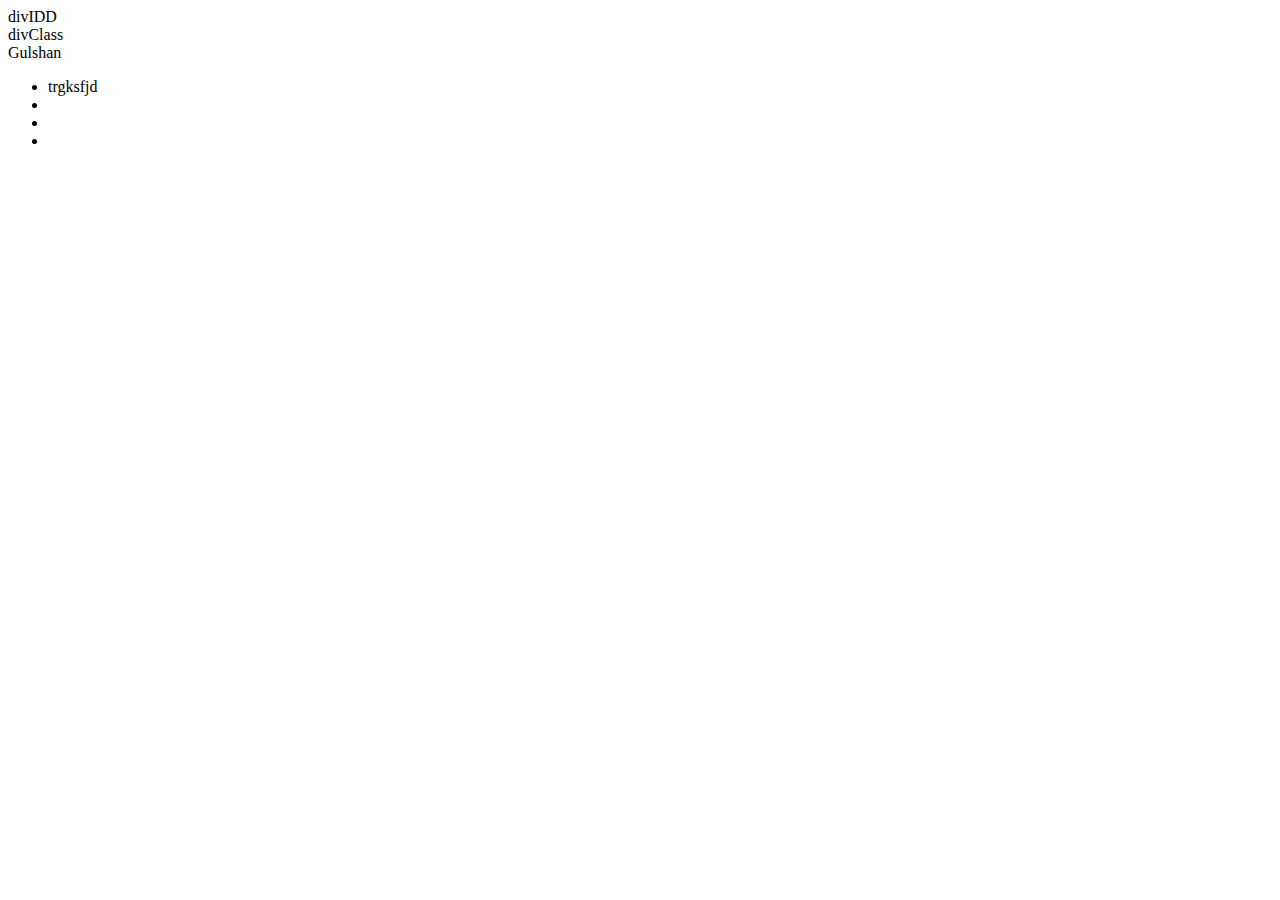
<file: Dom&Bom/index.html>
<!--The `dom` comment is indicating that the following content is related to the Document Object
Model (DOM), which is a programming interface for web documents. It is used to represent the
structure of HTML and XML documents and define how the content can be manipulated and accessed
through scripting languages like JavaScript. -->


<!DOCTYPE html>  <!--this is the current html type is used-->
<html lang="en"> <!--used language-->
<head>
    <meta charset="UTF-8">
    <meta name="viewport" content="width=device-width, initial-scale=1.0">
    <title>Document</title> 
</head>
<body>
    <div id="id">divIDD</div>
    <div class="class">divClass</div>
    <span>Gulshan</span>
    <ul>
        <li>trgksfjd</li>
        <li></li>
        <li></li>
        <li></li>
    </ul>


    <script src="script.js"></script>
</body>
</html>

<!--DOM is tree form of html character-->
</file>
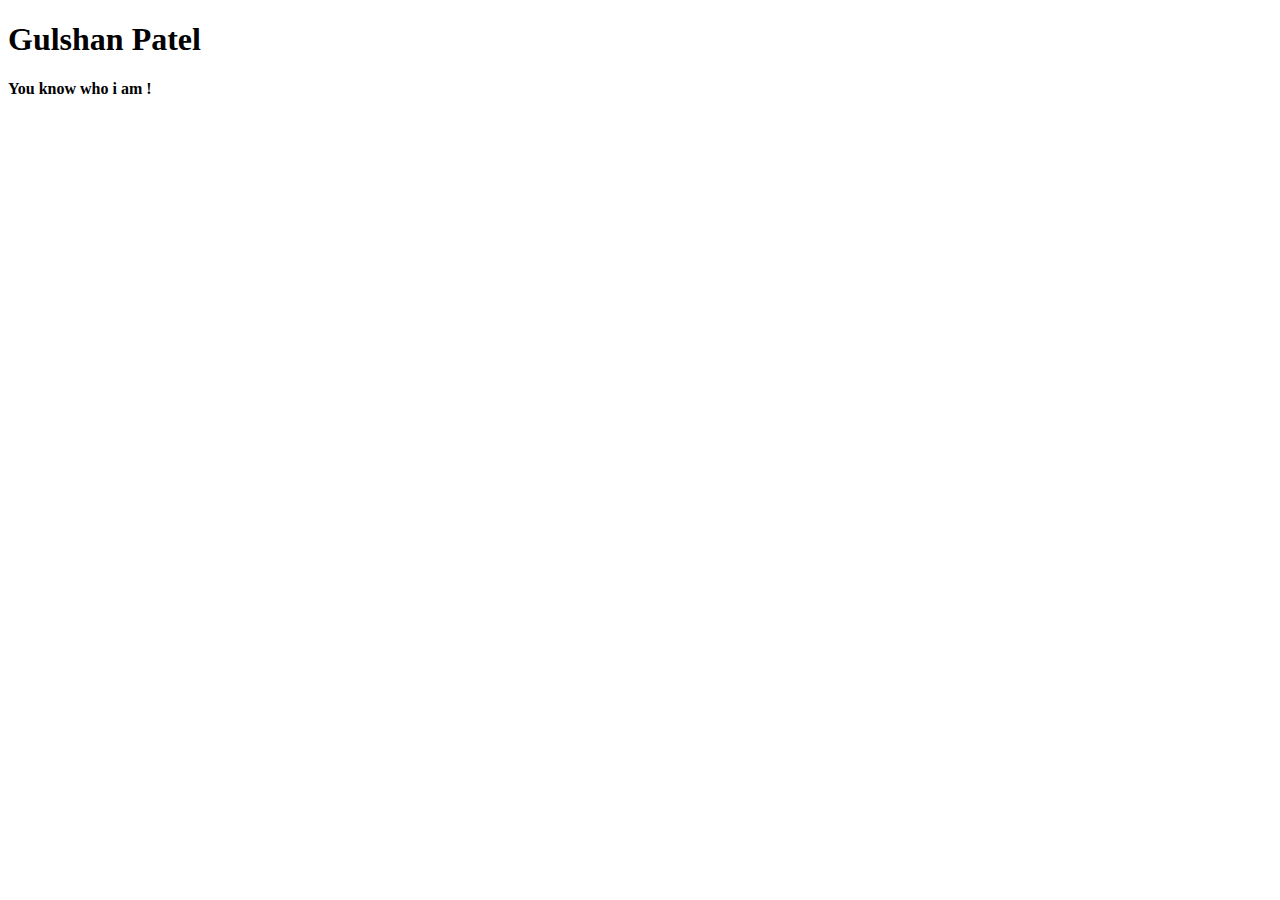
<file: Dom/index.html>
<!-- how to maculate something in java script. -->
<!DOCTYPE html>
<html lang="en">
<head>
    <meta charset="UTF-8">
    <meta name="viewport" content="width=device-width, initial-scale=1.0">
    <title>Text and Styles</title>
    <link rel="stylesheet" href="style.css">

</head>
<body>
    <h1>Gulshan Patel</h1>

    <!-- <button class="btn">Click me!.</button> -->
     <div class="intro">
        <span>
            <p>
                <b>You know who i am !</b>
            </p>
        </span>
     </div>
   
    <script src="script.js"></script>
</body>
</html>
</file>
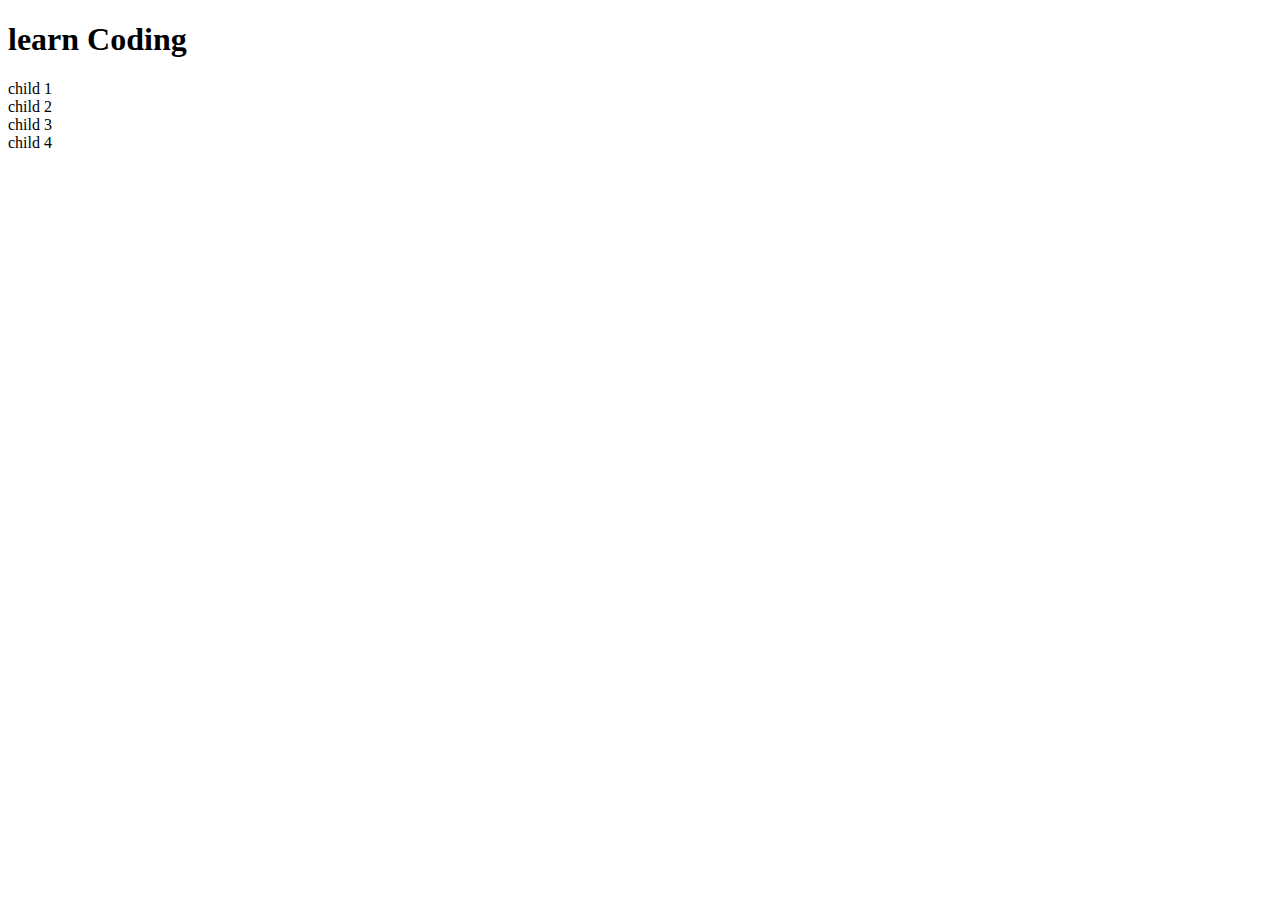
<file: DomTraversal/index.html>
<!DOCTYPE html>
<html lang="en">
<head>
    <meta charset="UTF-8">
    <meta name="viewport" content="width=device-width, initial-scale=1.0">
    <title>Dom Traversal</title>
</head>
<body>
    <h1>learn Coding</h1>

    <div class="grand-parent">
        <div class="parent-1">
            <div class="child">child 1</div>
            <div class="child">child 2</div>
        </div>
        <div class="parent-2">
            <div class="child">child 3</div>
            <div class="child">child 4</div>
        
        
        </div>
    
    </div>
    
    <script src="script.js"></script>
    
</body>
</html>
</file>
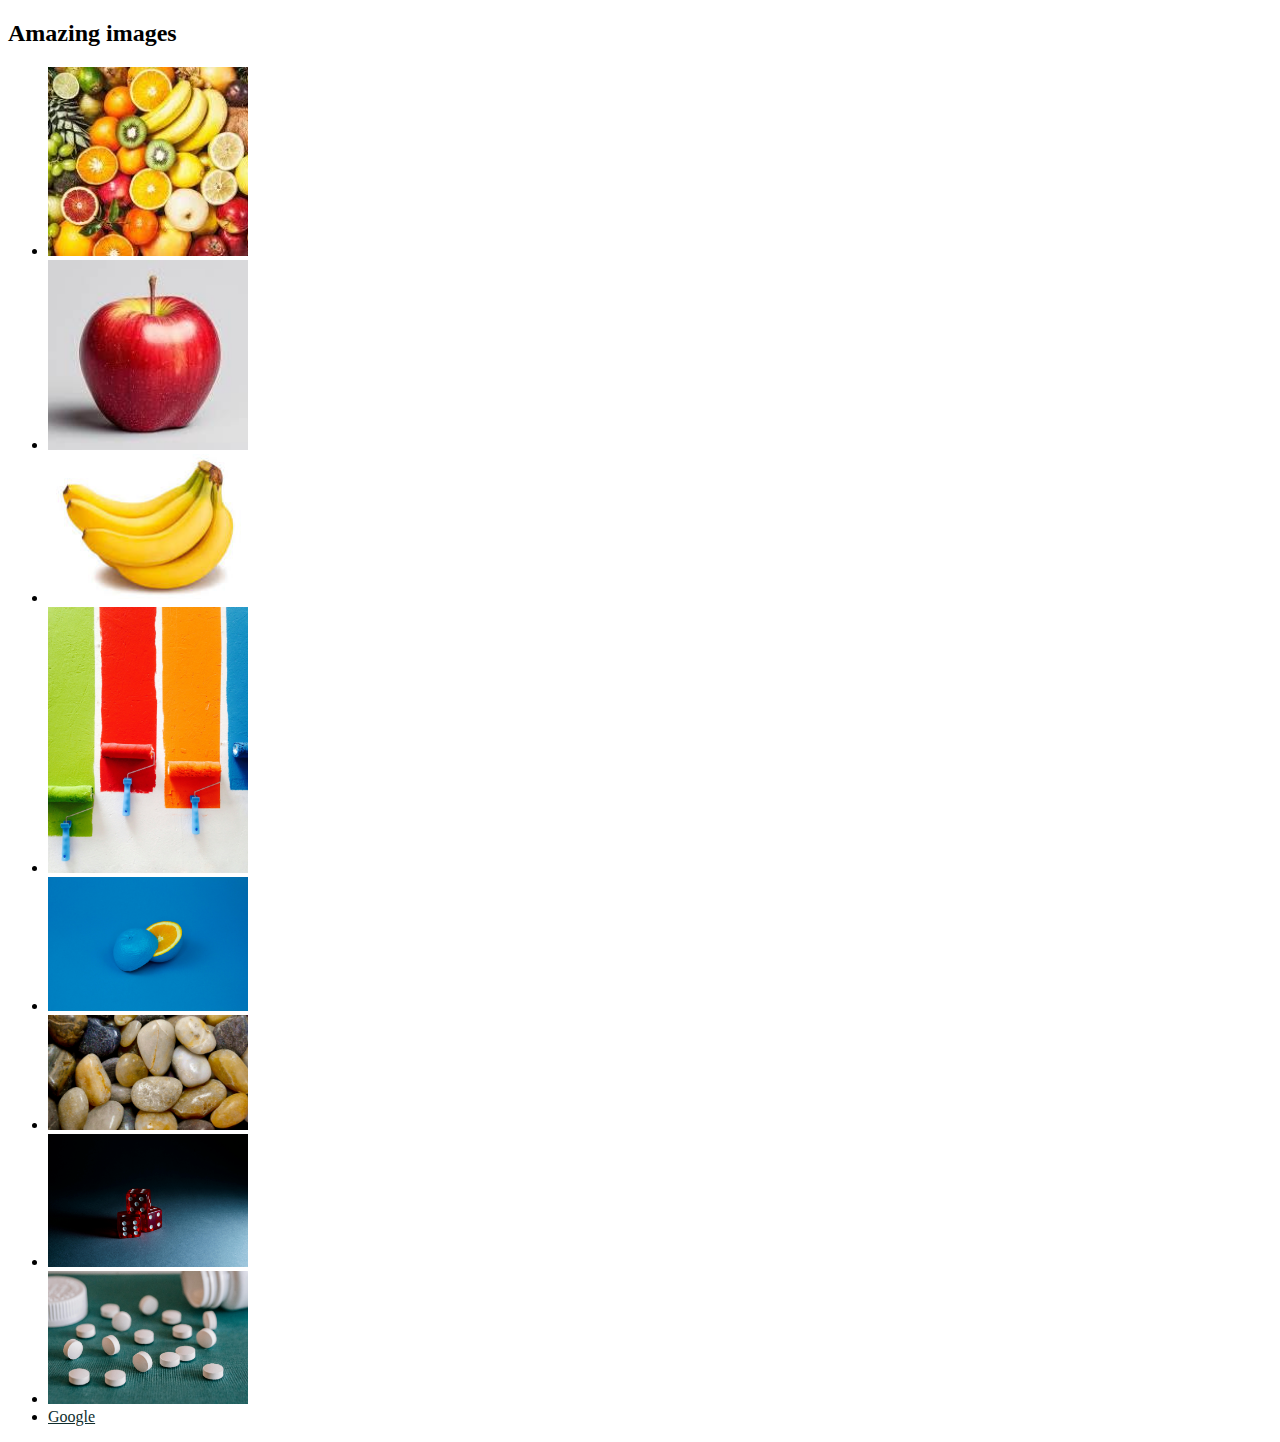
<file: Events/index.html>
<!DOCTYPE html>
<html lang="en">
<head>
    <meta charset="UTF-8">
    <meta name="viewport" content="width=
    , initial-scale=1.0">
    <title>Events in Java Script</title>
    </head>
<body style="background-color: #414141 #4c6fd0;">
    <h2>Amazing images</h2>
    <div>
        <ul id="image">
            <li><img width="200px" id="Fruit" src="image/fruits.jpg" alt="Fruit"></li>
            <li><img width="200px" id="apple" src="image/apple.jpg" alt=""></li>

            <li><img width="200px" id="Banana" src="image/Banana.jpg" alt=""></li>
            <li><img width="200px" id="paint" src="image/paint.jpg" alt=""></li>
            <li><img width="200px" id="oranges" src="image/orangesimg.jpg" alt=""></li>
            <li><img width="200px" id="Rock" src="image/ifeoluwa-a-QK_ld7gnwwU-unsplash.jpg" alt=""></li>
            <li><img width="200px" id="Dice" src="image/pexels-fabianreitmeier-707837.jpg" alt=""></li>

            <li><img width="200px" id= "Tablet" src="image/pexels-alex-green-5699519.jpg" alt=""></li>

            <li><a style="color:rgb(15, 45, 45);" href="http://google.com" id="google">Google</a></li>

    </ul>
        
</div>
    
</body>
<script>
// this the best way for selecting elements. and here event listener is most ejective way.
        //important for interview.
        //some important topics for interview in events in java Script:- 
        // type , timestamp, defaultPrevented
        // target , toElement, srcElement(imp), currentTarget,
        // clientX, clientY, screenX, screenY
        // altKey, ctrlkey, shiftkey, keycode
        
        document.getElementById('Rock').addEventListener('click',function(e){
          console.log(e);
            
        },false)
        

</script>
</html>

<!-- note Java script is sequentially run language.
  -->
</file>
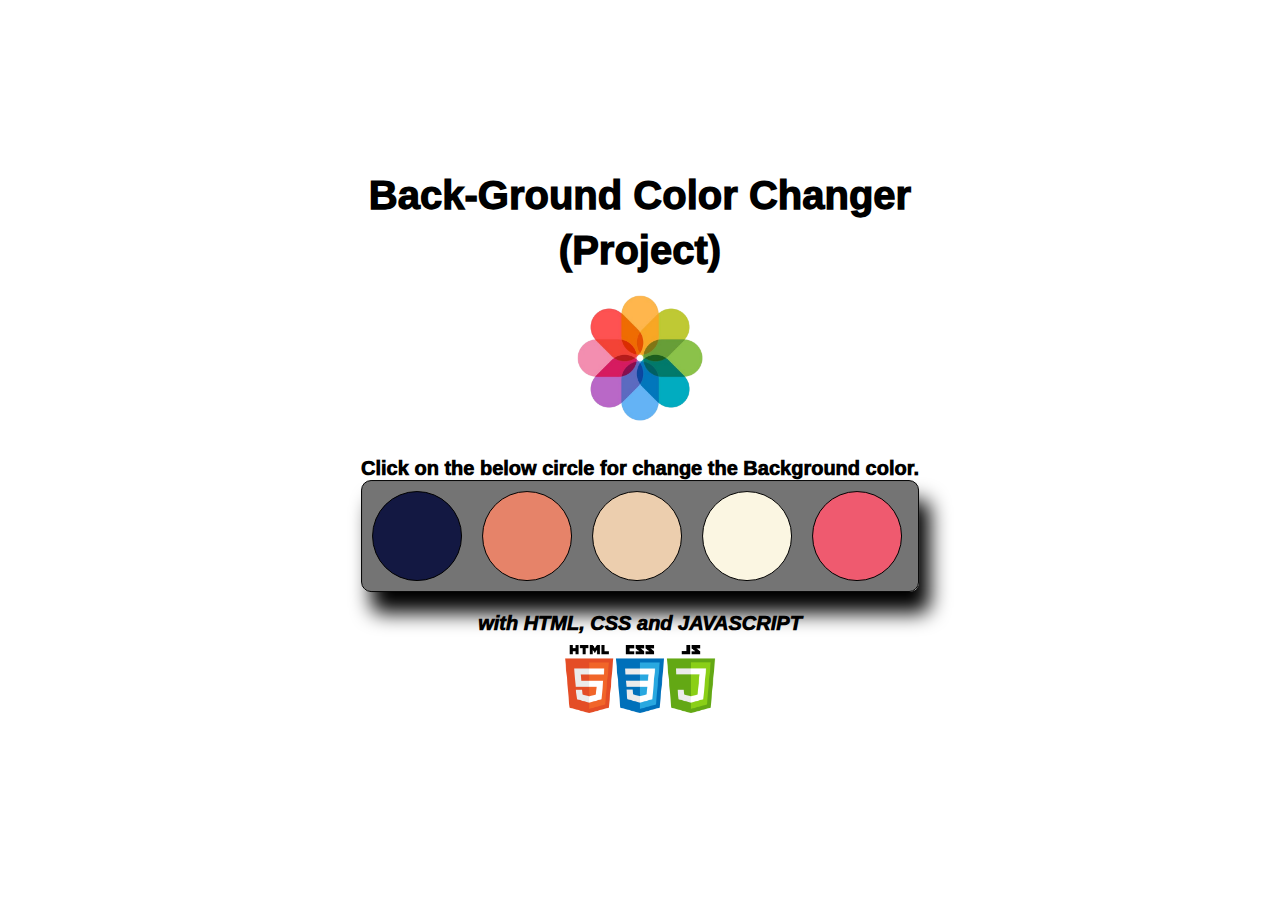
<file: Project1/index.html>
<!DOCTYPE html>
<html lang="en">
<head>
    <meta charset="UTF-8">
    <meta name="viewport" content="width=device-width, initial-scale=1.0">
    <title>Color Changer</title>
    <link rel="stylesheet" href="style.css">
</head>
<body>
    <section class="hero">
        <h1>Back-Ground Color Changer</h1>
        <h2>(Project)</h2>
        <img src="color icon.png" width="150px" alt="">
        <p>Click on the below circle for change the Background color.</p>
        <div class="container">
            <div class="box" id="box1"></div>
            <div class="box" id="box2"></div>
            <div class="box" id="box3"></div>
            <div class="box" id="box4"></div>
            <div class="box" id="box5"></div>
        </div>
        <p><i>with HTML, CSS and JAVASCRIPT</i> </p>
        <img src="lang icon.png" width="150px" alt="">


    </section>
    <script src="script.js"></script>
</body>
</html>
</file>
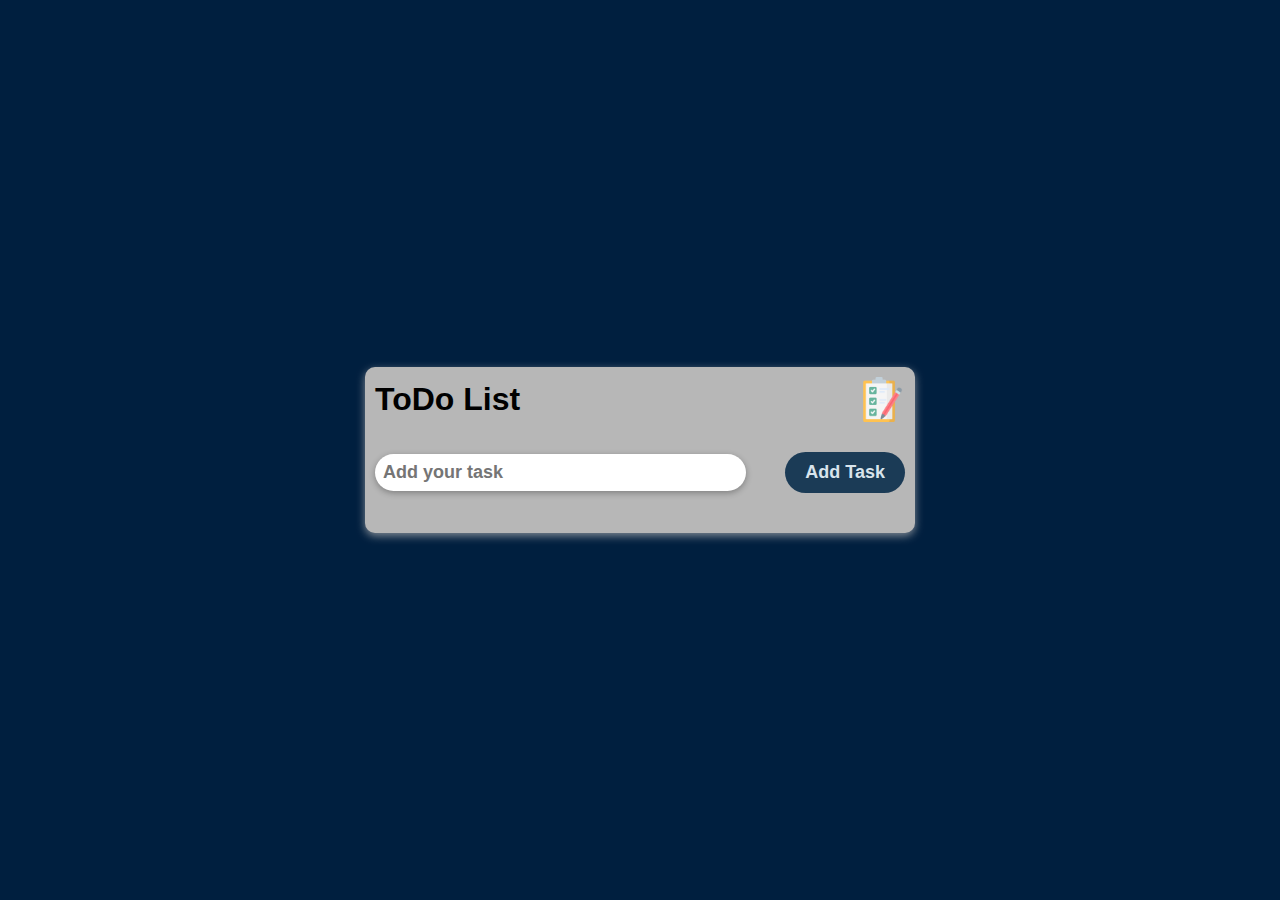
<file: Project3/index.html>
<!DOCTYPE html>
<html lang="en">
<head>
    <meta charset="UTF-8">
    <meta name="viewport" content="width=device-width, initial-scale=1.0">
    <title>ToDo App</title>
    <link rel="stylesheet" href="style.css">
</head>
<body>
    <div class="todo-conatiner">
    <h1>ToDo List
        <img src="./imgs/checklist.png" alt="">
    </h1>
    <div class="input">
        <input type="text" id="input-field"
        placeholder="Add your task">
        <button class="btn">Add Task</button>
        
    </div>
    <ul class="list-item">
        <!-- <li class="checked">Task 1</li>
        <li>Task 2</li>
        <li>Task 3</li> -->
    </ul>
    </div>
    <script src="script.js"></script>
</body>
</html>
</file>
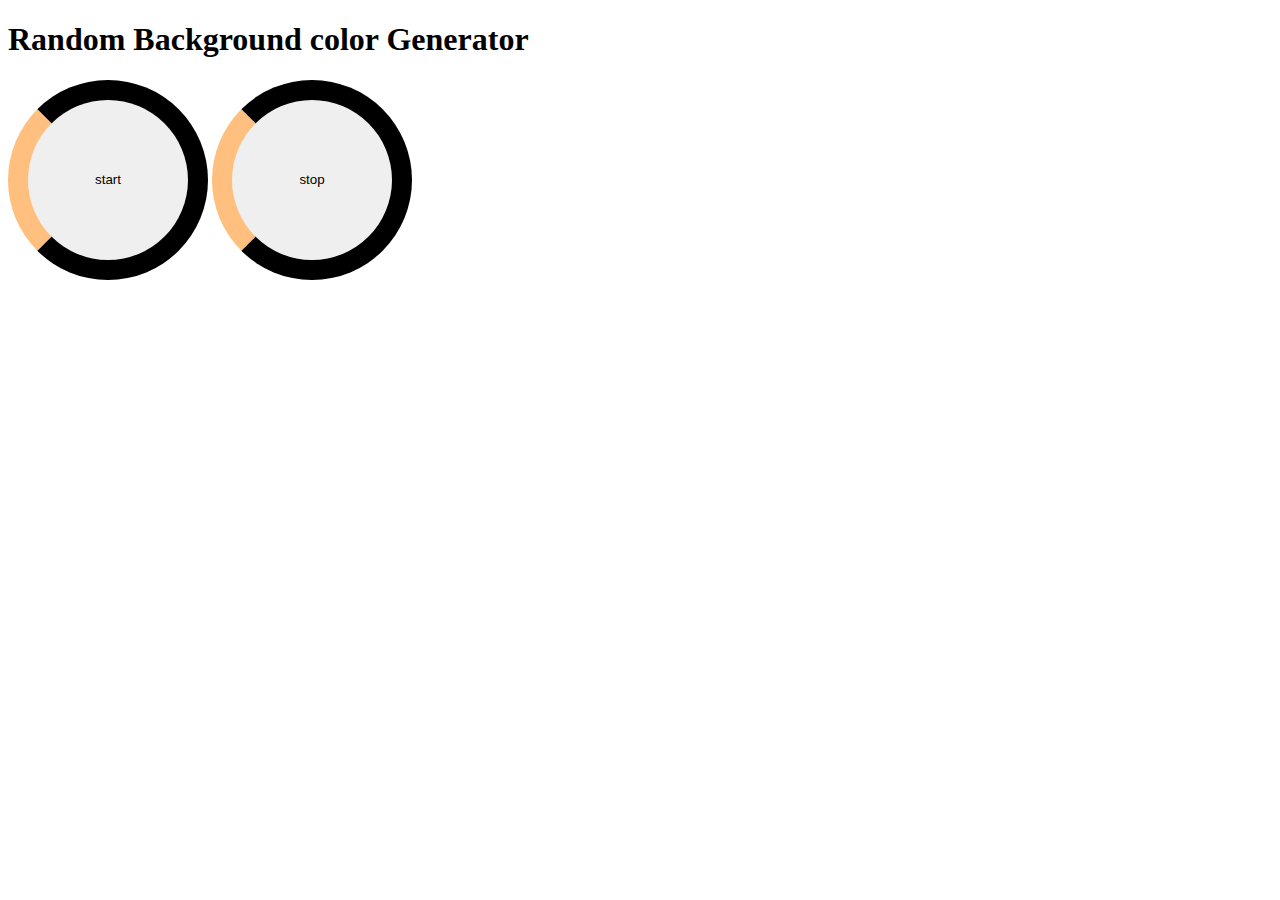
<file: Events/Four.html>
<!DOCTYPE html>
<html lang="en">
<head>
    <meta charset="UTF-8">
    <meta name="viewport" content="width=device-width, initial-scale=1.0">
    <title>Document</title>
    <link rel="stylesheet" href="shubh.css">
</head>
<h1>Random Background color Generator</h1>
<body>
    <button id="start">start</button>
    <button id="stop">stop</button>
    
</body>
<script>

const Randomcolour = function(){
    const hex = '0123456789ABCDEF';
    let color = '#';
    for(let i = 0; i< 6;i++){
        color += hex[Math.floor(Math.random()*16)]
    }
    return color;
    
};
let intervalId;
const startChangingcolor = function() {
    if(!intervalId){
        intervalId = setInterval (changebg)

    }

    function changebg(){
        document.body.style.backgroundColor = Randomcolour(); 
    } 

}




// console.log(Randomcolour());
document.querySelector('#start').addEventListener('click',startChangingcolor)

const stopChangingcolor = function(){
    clearInterval(intervalId)
    intervalId = null
}
document.querySelector('#stop').addEventListener('click',stopChangingcolor)


</script>
</html>
</file>
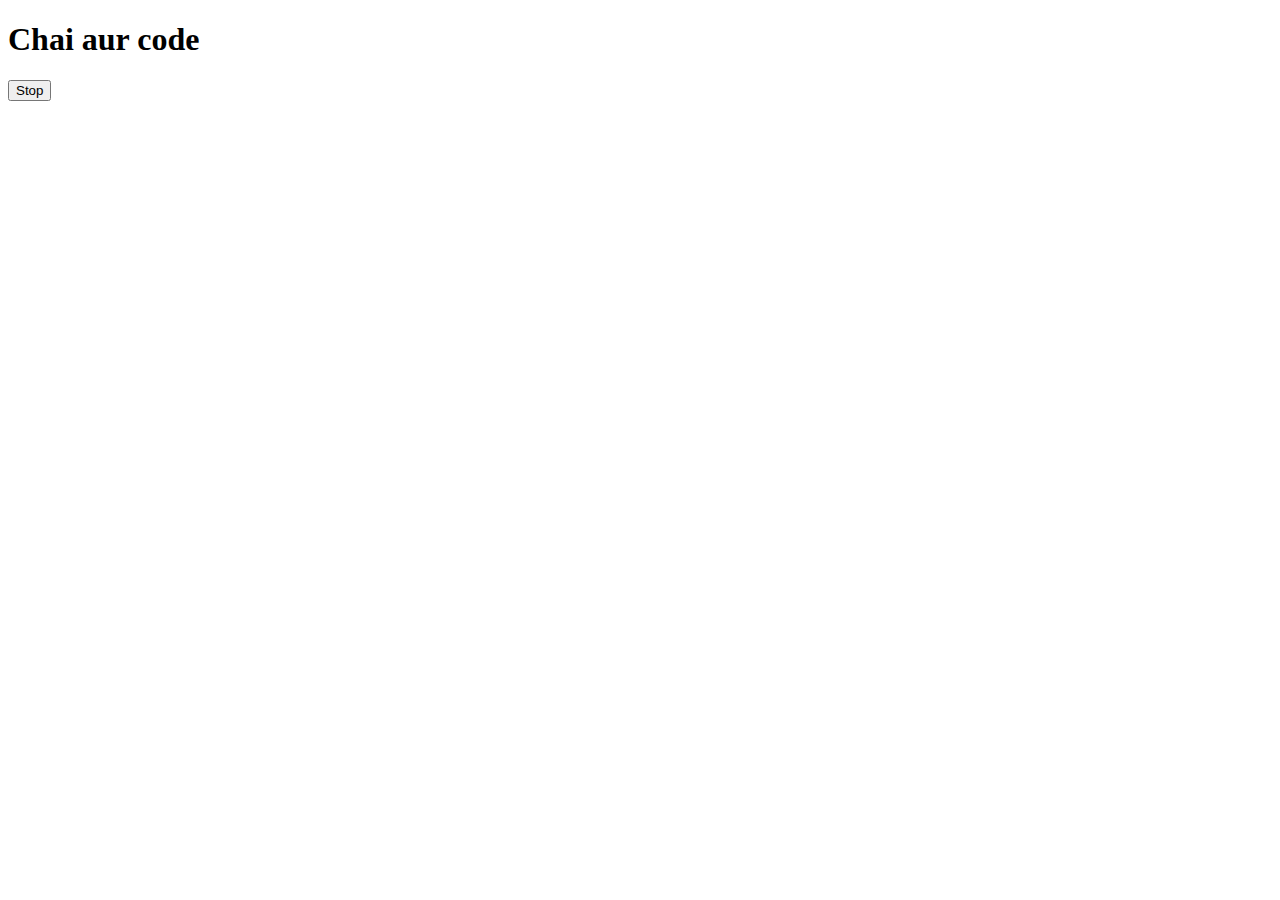
<file: Events/test.html>
<!DOCTYPE html>
<html lang="en">
<head>
    <meta charset="UTF-8">
    <meta name="viewport" content="width=device-width, initial-scale=1.0">
    <title>Document</title>
</head>
<body>
    <h1>Chai aur code</h1>
    <button id="stop">Stop</button>
    
</body>
<script>
    
    let intervalId = setInterval(function() {
  console.log("This will print every 1 second.");
    }, 1000); 


    
setTimeout(function() {
  clearInterval(intervalId); // This stops the interval
  console.log("Interval has been cleared.");
}, 5000); // Stop after 5 seconds

</script>
</html>
</file>
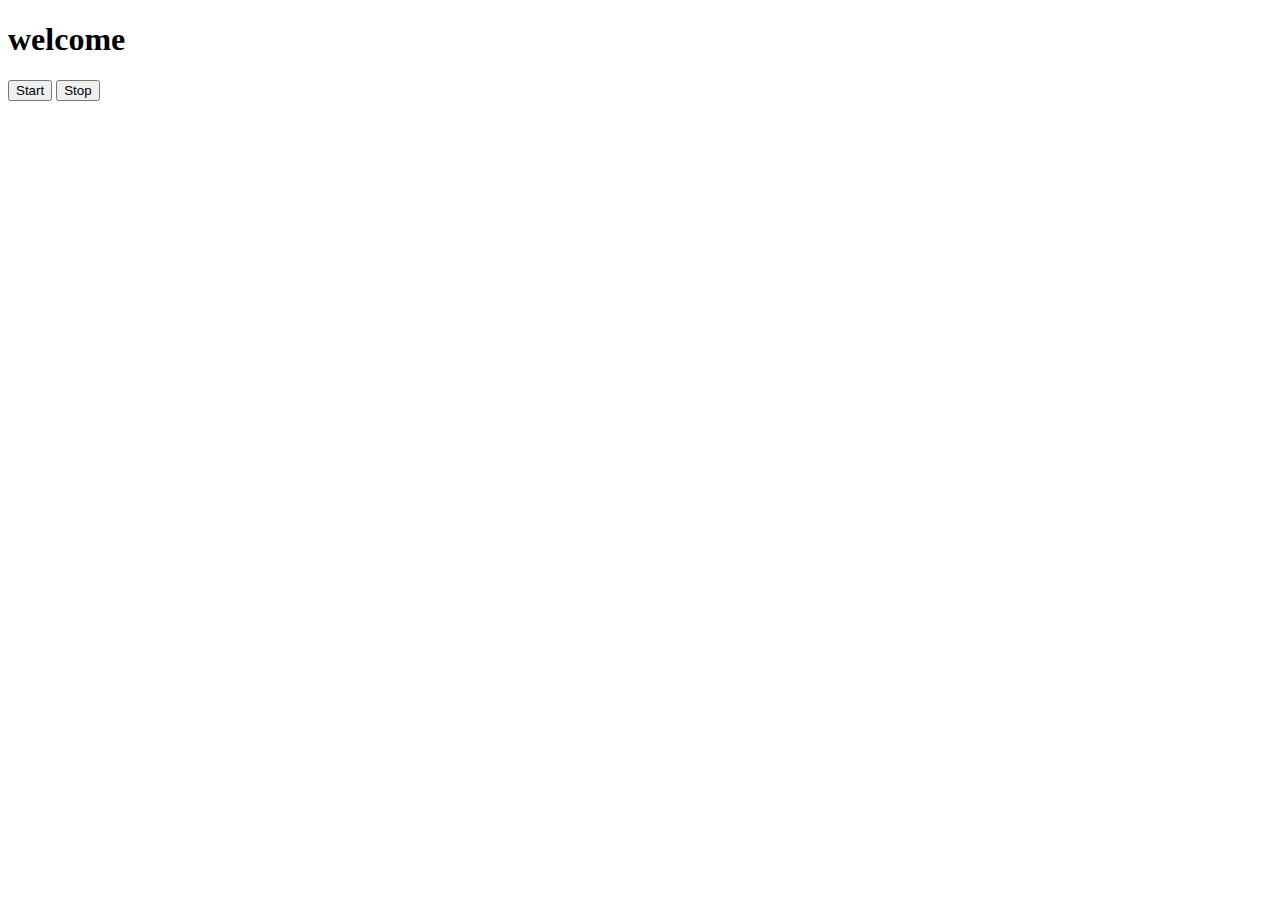
<file: Events/three.html>
<!DOCTYPE html>
<html lang="en">
<head>
    <meta charset="UTF-8">
    <meta name="viewport" content="width=device-width, initial-scale=1.0">
    <title>Document</title>
</head>
<body>
    <h1>welcome</h1>
    <button id="start">Start</button>
    <button id="stop">Stop</button>
    
</body>
<script>
    let intervalId;

    const sayDate = function(){
        console.log("apple", Date.now());
        
    }
    document.querySelector('#start').addEventListener('click', function(){
        
            intervalId = setInterval(sayDate) //  here we have to store into new variable.
            
        
    })
    

    document.querySelector('#stop').addEventListener('click',function(){
        clearInterval(intervalId)
    })
    

</script>
</html>
</file>
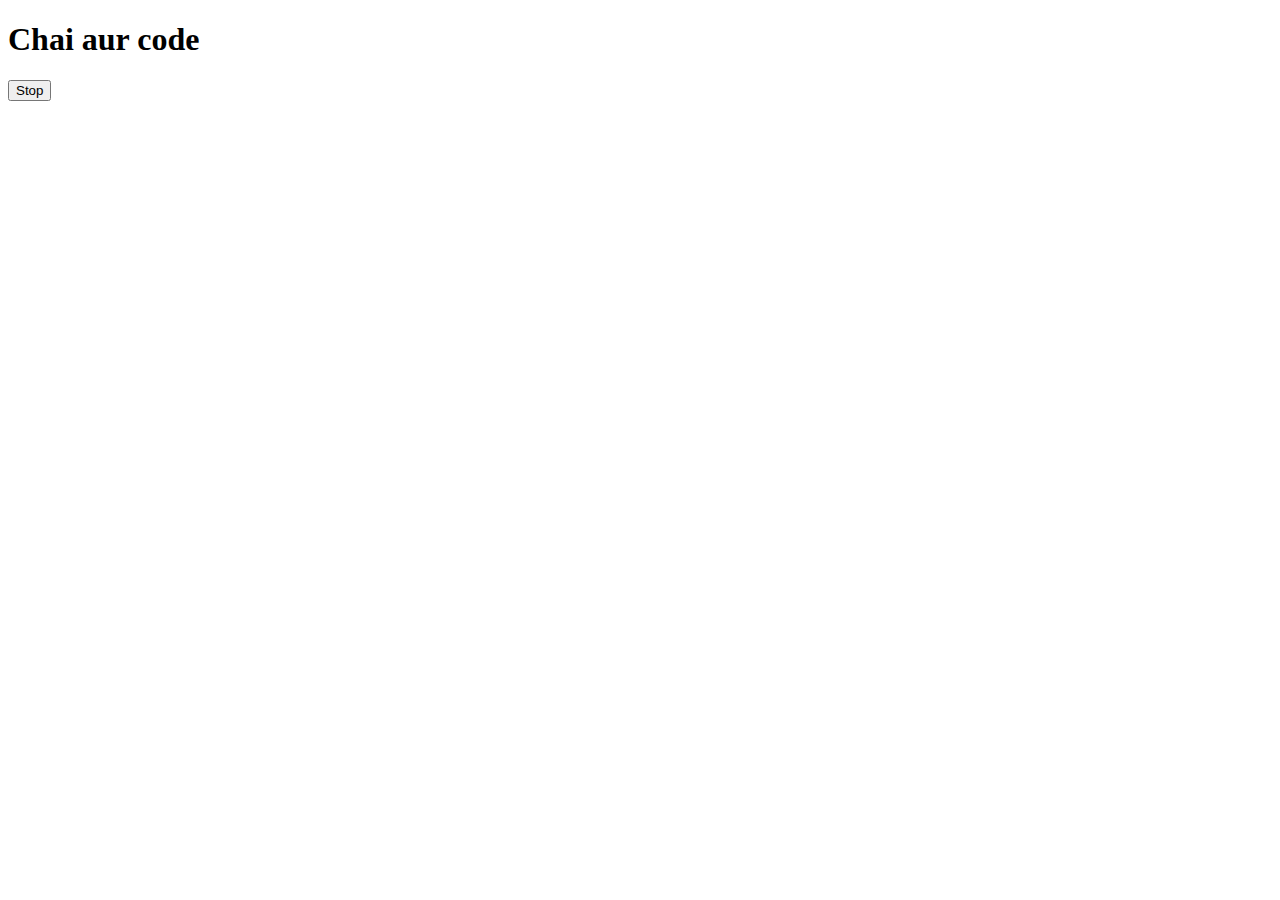
<file: Events/two.html>
<!DOCTYPE html>
<html lang="en">
<head>
    <meta charset="UTF-8">
    <meta name="viewport" content="width=device-width, initial-scale=1.0">
    <title>Document</title>
</head>
<body>
    <h1>Chai aur code</h1>
    <button id="stop">Stop</button>
    
</body>
<script>
    const sayGulshan = function(){
        console.log("Gulshan");
        
    }
    const changeText = function () {
        document.querySelector('h1').innerHTML = "learn java script"
        
    }

    
    const cleartext = setTimeout(changeText, 2000)//  here this function helps to change text at every two second.
        document.querySelector('#stop').addEventListener('click',function(){
            clearTimeout(cleartext)
            console.log("STOPPED");
            
        })
</script>
</html>
</file>
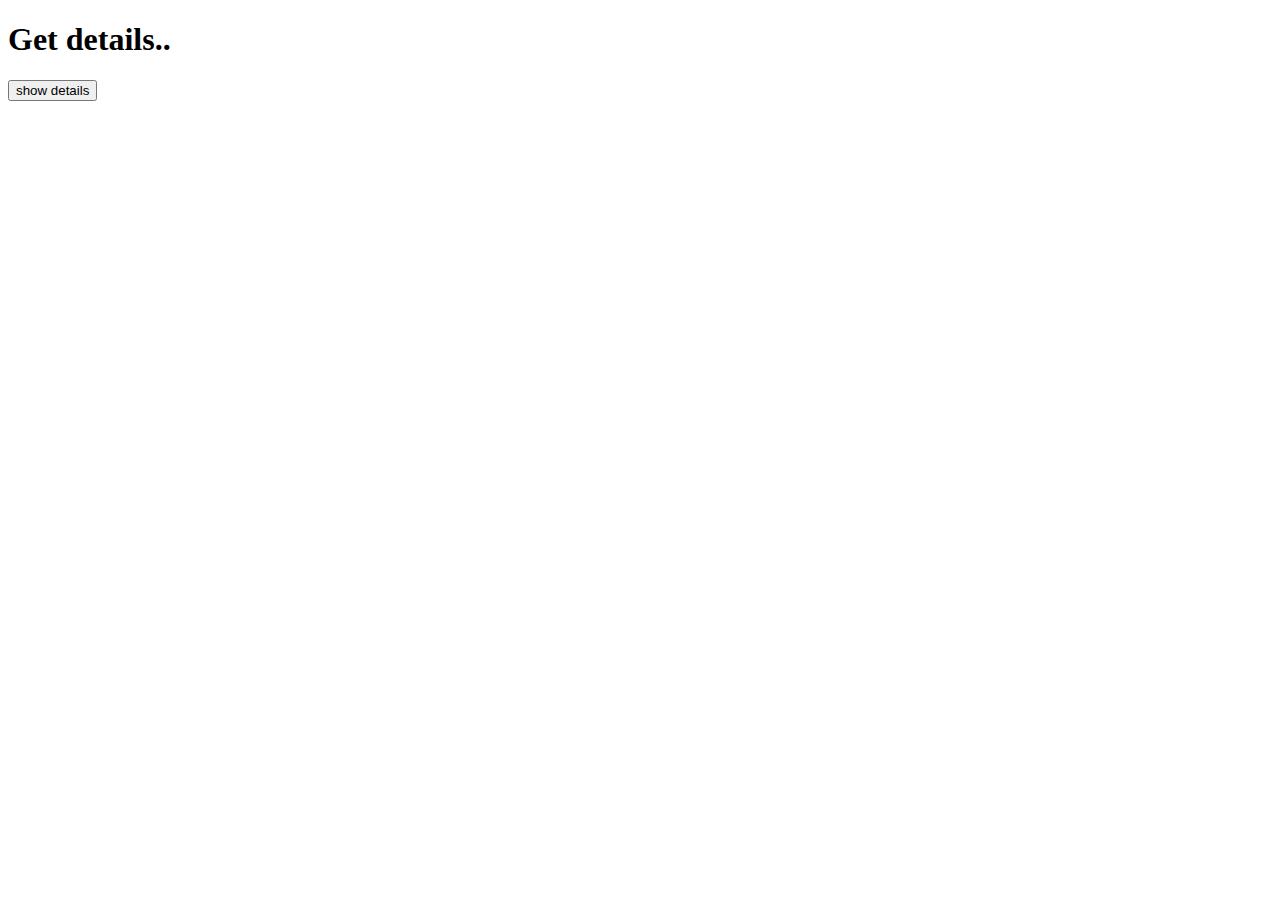
<file: SomeAdvancceTopic/Getdetails.html>
<!DOCTYPE html>
<html lang="en">
<head>
    <meta charset="UTF-8">
    <meta name="viewport" content="width=device-width, initial-scale=1.0">
    <title>Document</title>
</head>
<body>
<h1>Get details..</h1>
<h2></h2>
<button id="show">show details</button>



<script>

    const Apidata = function(){
        const requestUrl = 'https://api.github.com/users/hiteshchoudhary'
    const xhr = new XMLHttpRequest();
    xhr.open('GET', requestUrl)
    xhr.onreadystatechange = function(){
        // console.log(xhr.readyState);
        if( xhr.readyState == 4){
            const data = JSON.parse(this.responseText)
            console.log(typeof data);
            console.log(data.followers);
            // console.log(typeof data);

            console.log(data.avatar_url);
            

            document.querySelector('h1').innerHTML = `followers: ${data.followers}`;
            document.querySelector('h2').innerHTML = `Profile picture: <img src="${data.avatar_url}" alt="Avatar" width="100">`;
                        
        }

    }
    xhr.send();
    }


    


    document.querySelector('#show').addEventListener('click',Apidata)
    

</script>
</body>
</html>
</file>
<file: Dom/style.css>
.btn1{
        background-color: aquamarine;
        margin-top: 50%;
        border-radius: 50%;
        padding: 30px;
        
}
</file>
<file: Project1/style.css>
*{
    padding: 0;
    margin: 0;
    box-sizing: border-box;
    font-family: sans-serif;
}
.hero{
    position: absolute;
    top: 50%;
    left: 50%;
    transform: translate(-50%,-50%);
    text-align: center;
}
.hero .container{
    display: flex;
    gap: 20px;
    border: 1px solid black;
    padding: 10px;
    border-radius: 10px;
    background-color: rgb(23, 23, 23,0.6) ;
    box-shadow: 10px 20px 20px;
}
h1,h2{
    font-size: 40px;
    font-weight: 1000;
    margin-bottom: 10px;
}
p{
    font-size: 20px;
    font-weight: 1000;
    
    margin-top: 20px;

}
.box{
    width: 90px;
    height: 90px;
    border: 1px solid black;
    border-radius: 50%;

}
#box1{
    background-color:#131842;
}
#box2{
    background-color: #E68369;
    
}
#box3{
    background-color:#ECCEAE;
    
}
#box4{
    background-color: #FBF6E2
    
}

#box5{
    background-color: #EF5A6F;
}
</file>
<file: Project3/style.css>
*{
    margin: 0;
    padding: 0;
    box-sizing: border-box;
    font-family: sans-serif;
}
body{
    background-color: #001F3F;
    width: 100;
    height: 100vh;

}

.todo-conatiner{

    background-color:  rgba(183, 183, 183);
    max-width: 550px;
    position: relative;
    top: 50%;
    left: 50%;
    transform: translate(-50%, -50%);
    padding: 10px;
    border-radius: 10px;
    box-shadow: 0 3px 8px rgba(183, 183, 183, 0.7);

}
h1{
    display: flex;
    align-items: center;
    justify-content: space-between;
    
}


img{
    width: 45px;
}
.input{
    display: flex;
    align-items: center;
    justify-content: space-between;
    margin-top: 30px;
    margin-bottom: 30px;

    
}
#input-field{
    width: 70%;
    border: none;
    outline: none;
    padding: 8px;
    font-size: 18px;
    font-weight: 700;
    box-shadow: 0 2px 6px rgba(0, 0, 0, 0.3);
    border-radius: 30px;
}
.btn{
    padding: 10px 20px;
    border: none;
    border-radius: 30px;
    font-size: 18px;
    font-weight: 700;
    background-color: rgb(27, 59, 86);
    color: rgb(216, 228, 236);
    cursor: pointer;
    transition: all 0.3s;

}
.btn:hover{
    background-color: rgb(131, 42, 42);
}
ul li{
    list-style: none;
    width: 100%;
    /* background-color: #FFF4B5; */
    border: none;
    padding: 10px 50px;

    border-radius: 30px;
    margin-block: 20px;
    font-size: 18px;
    font-weight: 700;
    position: relative;
    user-select: none;
}
ul li::before{
    content: "";
    background: url(./imgs/undone.png);
    background-size: cover;
    position: center;
    position: absolute;
    top: 6px;
    left: 8px;
    width: 30px;
    height: 30px;

}
.checked{
    background-color: #001F3F;
    color: rgb(67, 9, 9);
}
.checked::before{
    background: url(./imgs/done.png) ;
    width: 30px;
    height: 30px;
    background-size: cover;
}
span{
    position: absolute;
    right: 5px;
    top: 6px;
    font-size: 25px;
    height: 30px;
    width: 30px;
    border-radius: 50%;


}

ul li.checked span:hover{
    background-color: #fff;
    color: black;
}
</file>
<file: Events/shubh.css>
#start:hover{
    background-color: aquamarine;
}
#stop:hover{
    background-color: indianred;
}
button{
    height:200px;
    width:200px;
    border:20px black solid;
    border-radius:50%;
    border-left-color: rgb(255, 191, 127);
}
</file>
